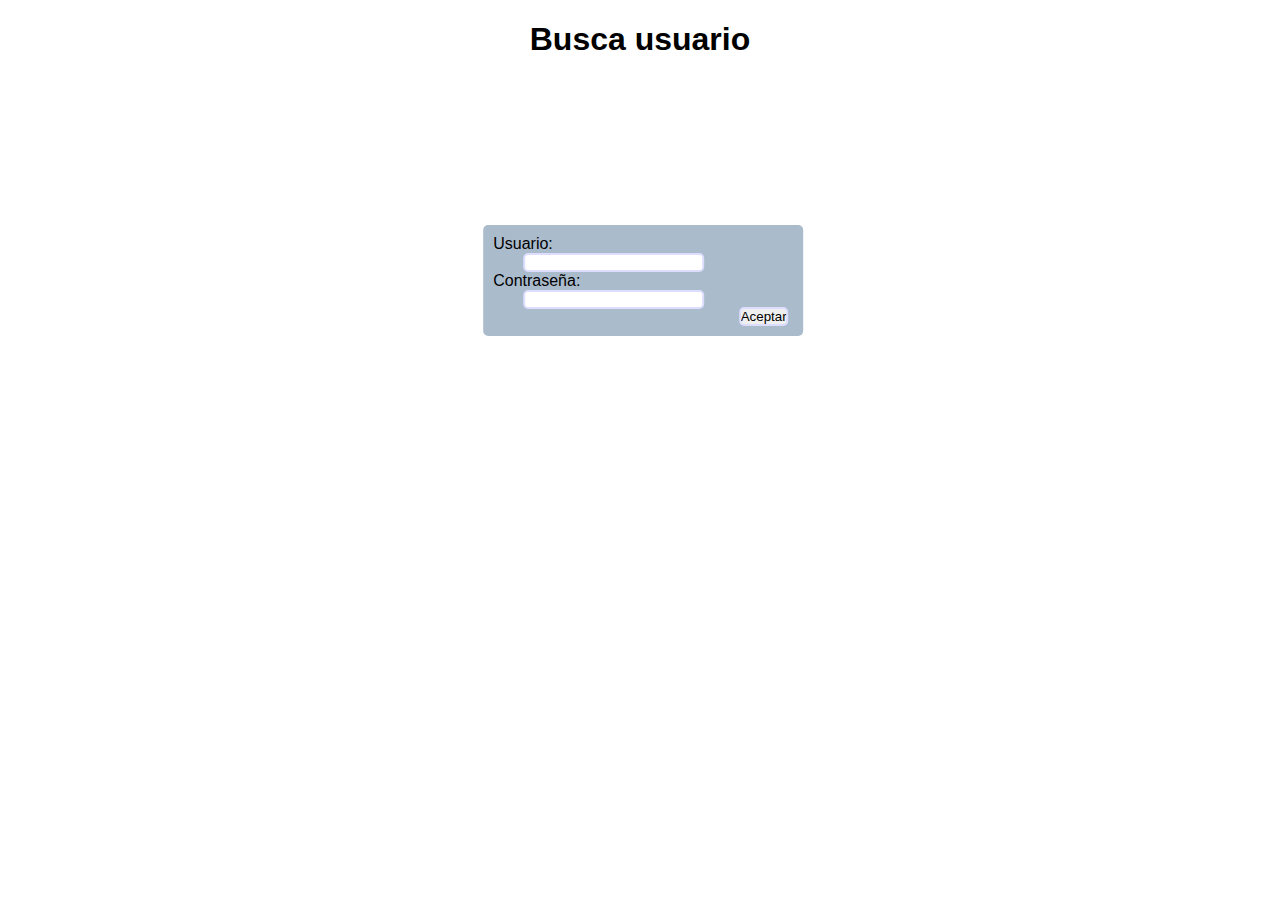
<file: encriptacion/buscar_registro/index.html>
<!DOCTYPE html>
<html lang="es">
<head>
    <meta charset="UTF-8">
    <meta name="viewport" content="width=device-width, initial-scale=1.0">
    <title>Búsqueda</title>
    <link rel='stylesheet' type='text/css' media='screen' href='main.css'>
</head>
<body>
    <h1>Busca usuario</h1>
    <form action="busqueda_PDO.php" method="post">
        <div class="izquierda"><label for="nombre">Usuario: </label></div>
        <div class="derecha"><input type="text" name="nombre" id="nombre"></div>
        <br><br>
        <div class="izquierda"><label for="contra">Contraseña: </label></div>
        <div class="derecha"><input type="password" id="contra" name="contra"></div>
        <br><br>
        <div class="centro"><input type="submit"name="enviar" value="Aceptar"></div>
    </form>
    
</body>
</html>
</file>
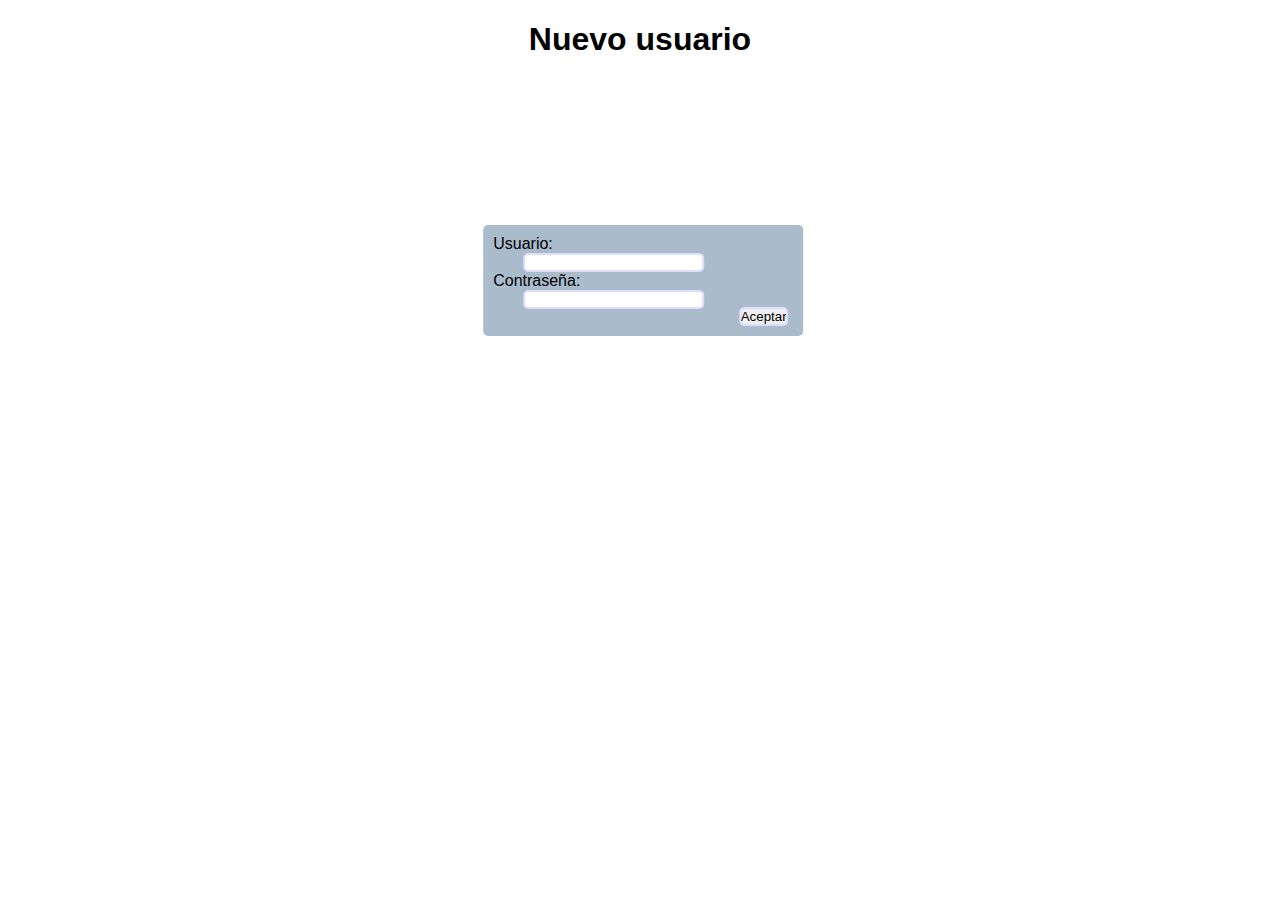
<file: encriptacion/insertar_registro/index.html>
<!DOCTYPE html>
<html lang="es">
<head>
    <meta charset="UTF-8">
    <meta name="viewport" content="width=device-width, initial-scale=1.0">
    <title>Registro</title>
    <link rel='stylesheet' type='text/css' media='screen' href='main.css'>
</head>
<body>
    <h1>Nuevo usuario</h1>
    <form action="validar.php" method="post">
        <div class="izquierda"><label for="nombre">Usuario: </label></div>
        <div class="derecha"><input type="text" name="nombre" id="nombre"></div>
        <br><br>
        <div class="izquierda"><label for="contra">Contraseña: </label></div>
        <div class="derecha"><input type="password" id="contra" name="contra"></div>
        <br><br>
        <div class="centro"><input type="submit"name="enviar" value="Aceptar"></div>
    </form>
    
</body>
</html>
</file>
<file: encriptacion/buscar_registro/main.css>
* {
    border: 0;
    padding: 0;
    font-family: 'Segoe UI', Tahoma, Geneva, Verdana, sans-serif;
}
h1 {
    text-align: center;
}
form {
    width: 300px;
    background-color: #ABC;
    border: #9AB;
    border-radius: 5px;
    padding: 10px;
    position: absolute;
    top: 25%;
    left: 50%;
    transform: translateX(-49%);
}
.izquierda {
    text-align: right;
    float:left
}
.derecha {
    float: left;
    margin: 0 30px 0;
}
.centro {
    text-align: center;
}
input {
    border: 2px solid #DDF;
    border-radius: 5px;
}
</file>
<file: encriptacion/insertar_registro/main.css>
* {
    border: 0;
    padding: 0;
    font-family: 'Segoe UI', Tahoma, Geneva, Verdana, sans-serif;
}
h1 {
    text-align: center;
}
form {
    width: 300px;
    background-color: #ABC;
    border: #9AB;
    border-radius: 5px;
    padding: 10px;
    position: absolute;
    top: 25%;
    left: 50%;
    transform: translateX(-49%);
}
.izquierda {
    text-align: right;
    float:left
}
.derecha {
    float: left;
    margin: 0 30px 0;
}
.centro {
    text-align: center;
}
input {
    border: 2px solid #DDF;
    border-radius: 5px;
}
</file>
